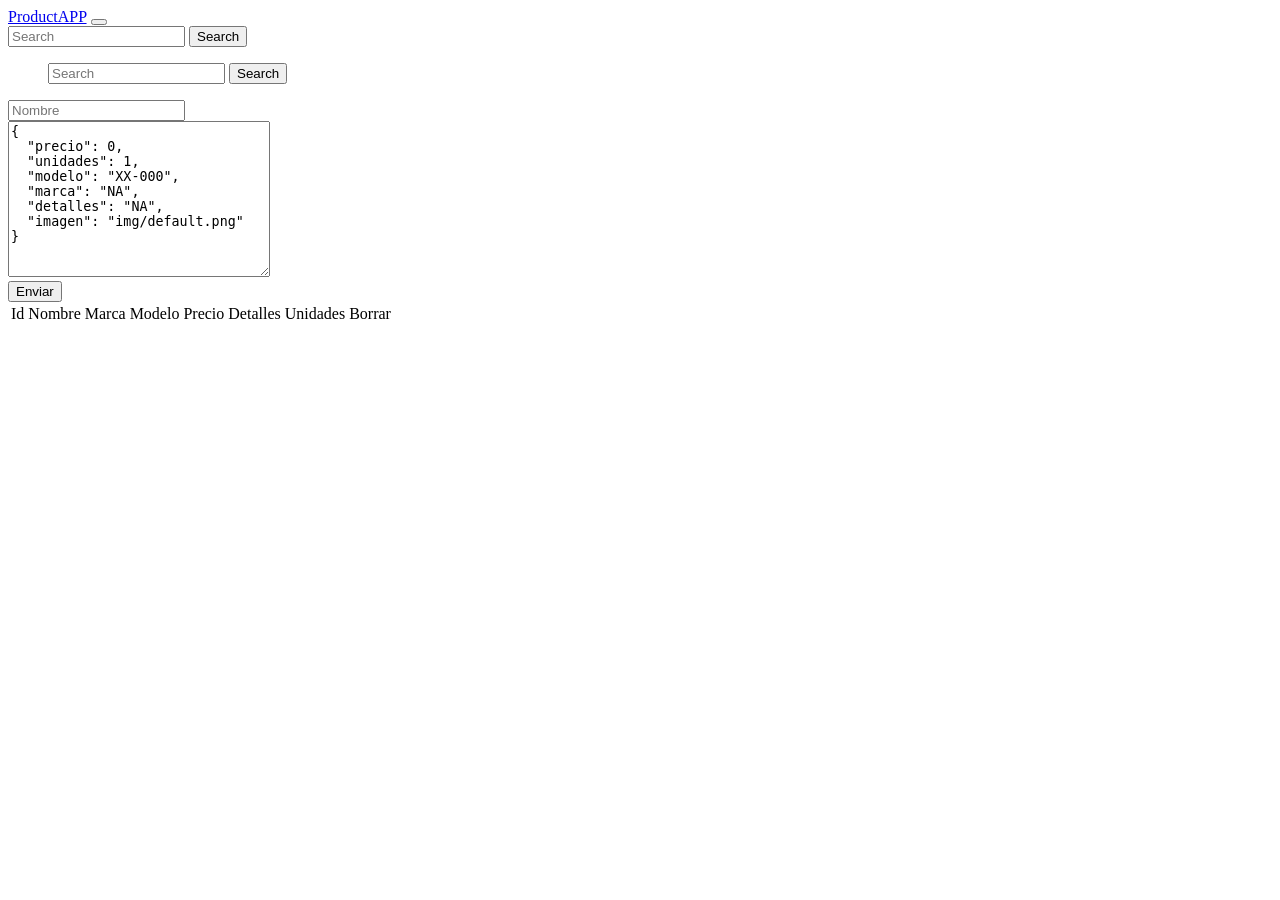
<file: actividades/A07/index.html>
<!DOCTYPE html>
<html lang="en">
  <head>
    <meta charset="UTF-8">
    <title>Product APP</title>
    <!-- BOOTSTRAP 4  -->
    <link rel="stylesheet" href="https://bootswatch.com/5/vapor/bootstrap.min.css">
  </head>
  <body onload="init()">

    <!-- NAVIGATION  -->
    <nav class="navbar navbar-expand-lg navbar-dark bg-dark ">
      <a class="navbar-brand" href="#">ProductAPP</a>
      <button class="navbar-toggler" type="button" data-toggle="collapse" data-target="#navbarSupportedContent" aria-controls="navbarSupportedContent" aria-expanded="false" aria-label="Toggle navigation">
        <span class="navbar-toggler-icon"></span>
      </button>
      <form class="form-inline my-2 my-lg-0">
        <input name="search" id="search" class="form-control mr-sm-2" type="search" placeholder="Search" aria-label="Search">
        <button class="btn btn-success my-2 my-sm-0" type="submit">Search</button>
      </form>
      <div class="collapse navbar-collapse" id="navbarSupportedContent">
        <ul class="navbar-nav ml-auto">
          <form class="form-inline my-2 my-lg-0">
            <input name="search" id="search" class="form-control mr-sm-2" type="search" placeholder="Search" aria-label="Search">
            <button class="btn btn-success my-2 my-sm-0" type="submit">Search</button>
          </form>
      </div>
    </nav>

    <div class="container">
      <div class="row p-4">
        <div class="col-md-5">
          <div class="card">
            <div class="card-body">
              <!-- FORM TO ADD TASKS -->
              <form id="task-form">
                <div class="form-group">
                  <input type="text" id="nombre" placeholder="Nombre" class="form-control">
                </div>
                <div class="form-group">
                  <textarea id="descripcion" cols="30" rows="10" class="form-control" ></textarea>
                </div>
                <input type="hidden" id="taskId">
                <button type="submit" class="btn btn-primary btn-block text-center">
                  Enviar
                </button>
              </form>
            </div>
          </div>
        </div>

        <!-- TABLE  -->
        <div class="col-md-7">
          <div class="card my-4" id="task-result">
            <div class="card-body">
              <!-- SEARCH -->
              <ul id="container"></ul>
            </div>
          </div>

          <table class="table table-bordered table-sm">
            <thead>
              <tr>
                <td>Id</td>
                <td>Nombre</td>
                <td>Marca</td>
                <td>Modelo</td>
                <td>Precio</td>
                <td>Detalles</td>
                <td>Unidades</td>
                <td>Borrar</td>
              </tr>
            </thead>
            <tbody id="tasks"></tbody>
          </table>
        </div>
      </div>
    </div>

    <!-- Frontend Logic -->
    <script src="https://code.jquery.com/jquery-3.3.1.min.js" integrity="sha256-FgpCb/KJQlLNfOu91ta32o/NMZxltwRo8QtmkMRdAu8=" crossorigin="anonymous"></script>
    <script src="app.js"></script>
  </body>

</html>
</file>
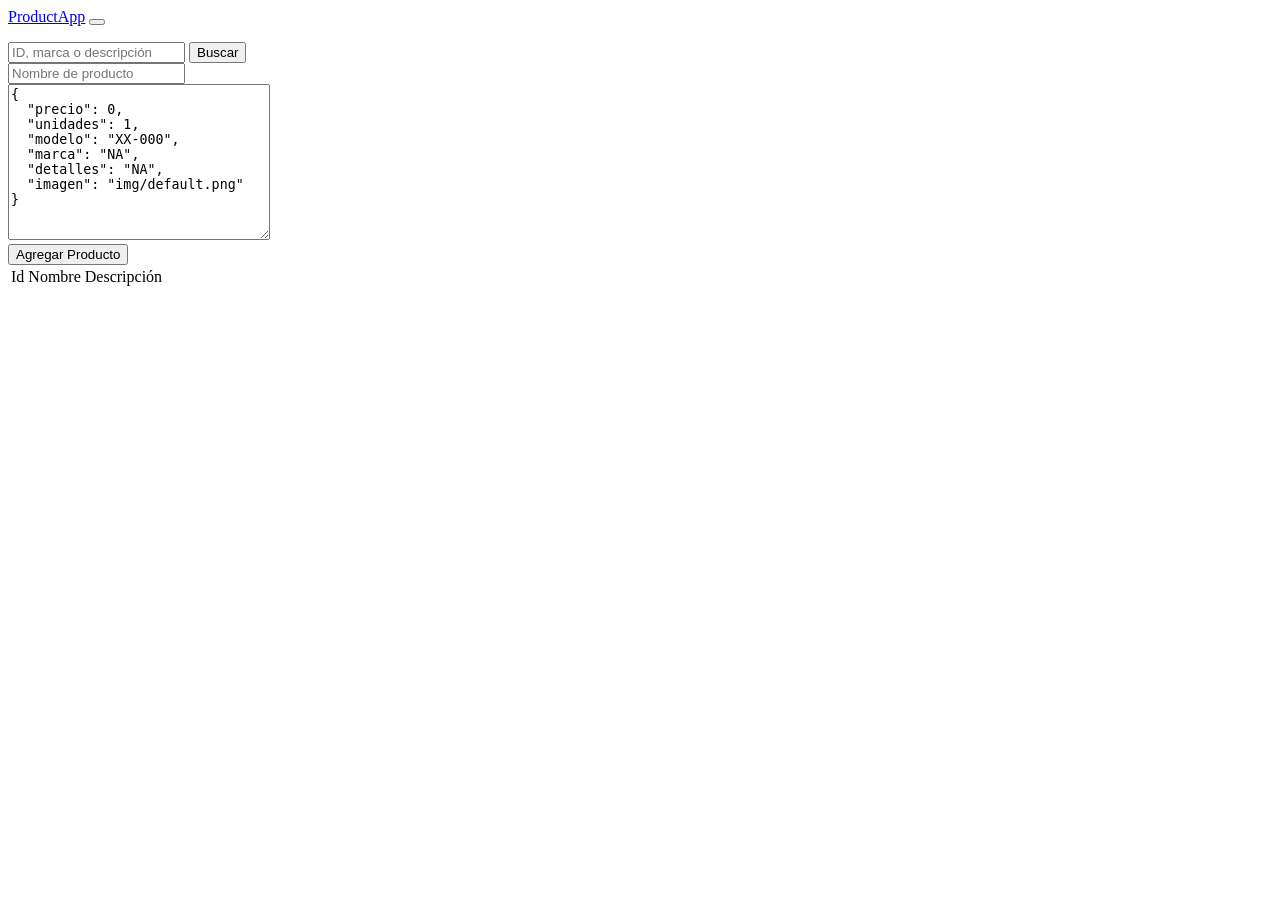
<file: practicas/p10/index.html>
<!DOCTYPE html>
<html lang="en">
  <head>
    <meta charset="UTF-8">
    <title>ProductApp</title>
    <!-- BOOTSTRAP 4  -->
    <link rel="stylesheet" href="https://bootswatch.com/4/superhero/bootstrap.min.css">
  </head>
  <body>

    <!-- BARRA DE NAVEGACIÓN  -->
    <nav class="navbar navbar-expand-lg navbar-dark bg-dark">
      <a class="navbar-brand" href=".">ProductApp</a>
      <button class="navbar-toggler" type="button" data-toggle="collapse" data-target="#navbarSupportedContent" aria-controls="navbarSupportedContent" aria-expanded="false" aria-label="Toggle navigation">
        <span class="navbar-toggler-icon"></span>
      </button>

      <div class="collapse navbar-collapse" id="navbarSupportedContent">
        <ul class="navbar-nav ml-auto"></ul>
          <form class="form-inline my-2 my-lg-0">
            <input class="form-control mr-sm-2" name="search" id="search" type="search" placeholder="ID, marca o descripción" aria-label="Search">
            <button class="btn btn-success my-2 my-sm-0" type="submit">Buscar</button>
          </form>
      </div>
    </nav>

    <div class="container">
      <div class="row p-4">
        <div class="col-md-5">
          <div class="card">
            <div class="card-body">
              <!-- FORMULARIO PARA AGREGAR PRODUCTO -->
              <form id="product-form">
                <div class="form-group">
                  <input class="form-control" type="text" id="name" placeholder="Nombre de producto">
                </div>
                <div class="form-group">
                  <textarea class="form-control" id="description" cols="30" rows="10" placeholder="JSON de producto"></textarea>
                </div>
                <input type="hidden" id="productId">
                <button class="btn btn-primary btn-block text-center" type="submit">
                  Agregar Producto
                </button>
              </form>
            </div>
          </div>
        </div>

        <!-- TABLA  -->
        <div class="col-md-7">
          <div class="card my-4" id="product-result">
            <div class="card-body">
              <!-- RESULTADO -->
              <ul id="container"></ul>
            </div>
          </div>

          <table class="table table-bordered table-sm">
            <thead>
              <tr>
                <td>Id</td>
                <td>Nombre</td>
                <td>Descripción</td>
              </tr>
            </thead>
            <tbody id="products"></tbody>
          </table>
        </div>
      </div>
    </div>

    <script src="https://code.jquery.com/jquery-3.3.1.min.js"
      integrity="sha256-FgpCb/KJQlLNfOu91ta32o/NMZxltwRo8QtmkMRdAu8="
      crossorigin="anonymous"></script>
    <!-- Lógica del Frontend -->
    <script src="app.js"></script>
  </body>

</html>
</file>
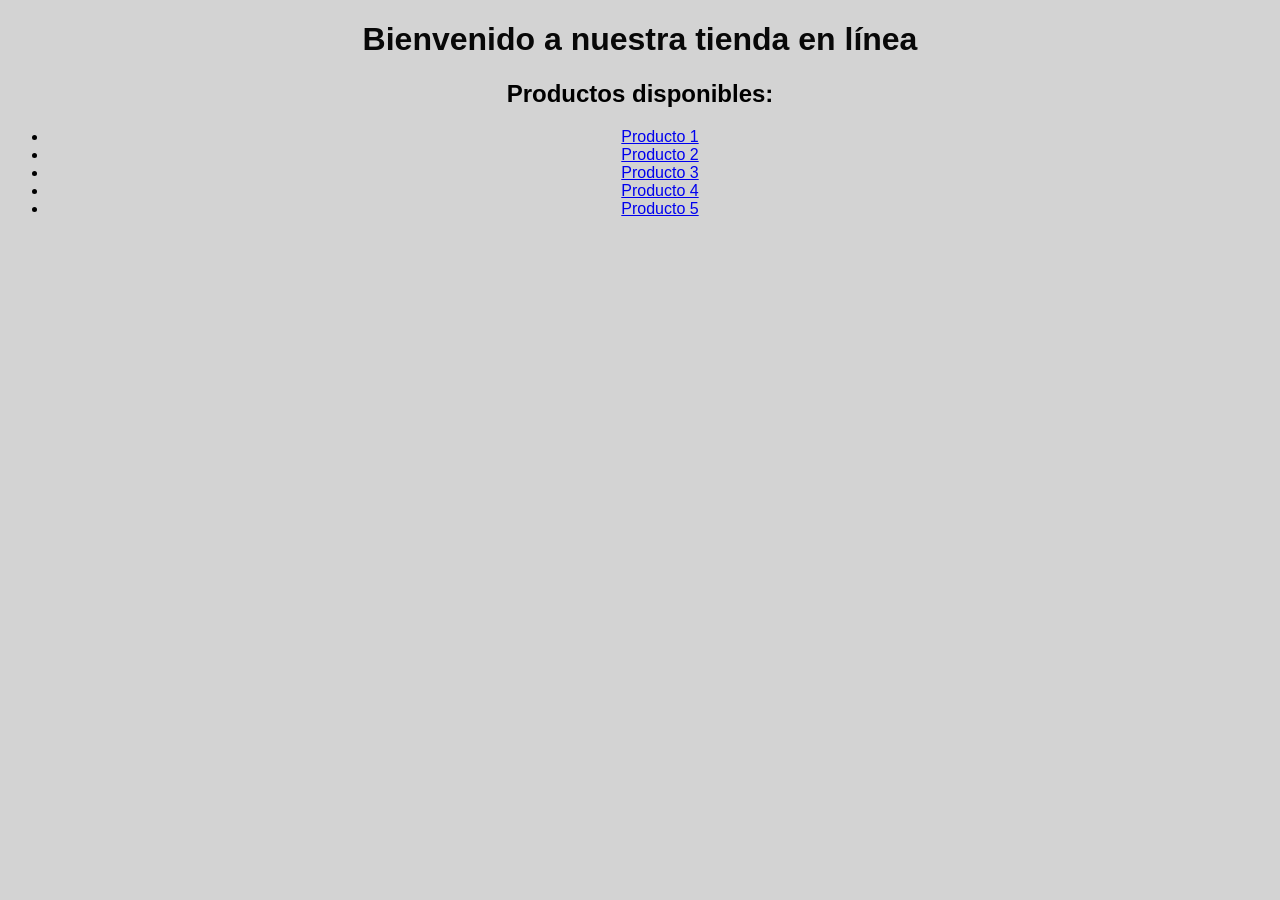
<file: tareas/t03/index.html>
<!DOCTYPE html>
<html>
  <head>
    <link rel="stylesheet" type="text/css" href="styles.css">
    <title>Inicio</title>
  </head>
  <body>
    <h1>Bienvenido a nuestra tienda en línea</h1>
    <h2>Productos disponibles:</h2>
    <ul>
      <li><a href="producto1.html">Producto 1</a></li>
      <li><a href="producto2.html">Producto 2</a></li>
      <li><a href="producto3.html">Producto 3</a></li>
      <li><a href="producto4.html">Producto 4</a></li>
      <li><a href="producto5.html">Producto 5</a></li>
    </ul>
  </body>
</html>
</file>
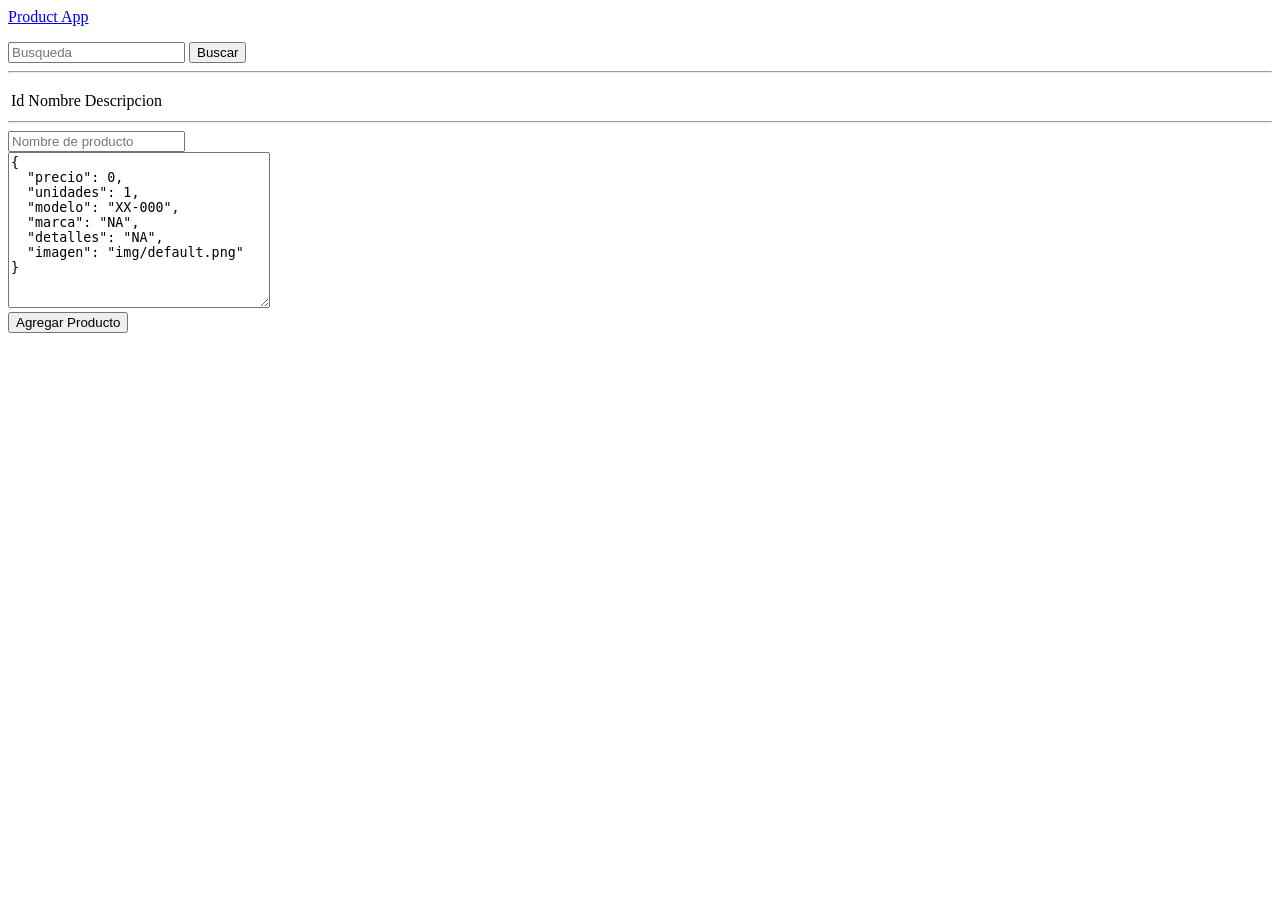
<file: practicas/p08/product_app/index.html>
<!DOCTYPE html>
<html lang="en">
  <head>
    <meta charset="UTF-8">
    <title>Product App</title>
  </head>
  <body onload="init()">

    <!-- BARRA DE NAVEGACIÓN  -->
    <nav>
      <a href="#">Product App</a>
      
        <ul></ul>
        <form>
          <input name="search" id="search" type="search" placeholder="Busqueda">
          <button type="submit" onclick="buscarID(event)">Buscar</button>
        </form>
    </nav>
    <hr>
<!-- TABLA  -->
<div>
  <ul></ul>

  <table>
    <thead>
      <tr>
        <td>Id</td>
        <td>Nombre</td>
        <td>Descripcion</td>
      </tr>
    </thead>
    <tbody id="productos"></tbody>
  </table>
</div>
</div>
<hr>
    <div>
      <div>
        <!-- FORMULARIO PARA AGREGAR PRODUCTO -->
        <form id="task-form">
          <div>
            <input type="text" id="name" placeholder="Nombre de producto">
          </div>
          <div>
            <textarea id="description" cols="30" rows="10" placeholder="JSON de producto"></textarea>
          </div>
          <input type="hidden" id="taskId">
          <button type="submit" onclick="agregarProducto(event)" >
            Agregar Producto
          </button>
        </form>
      </div>

    <!-- Lógica del Frontend -->
    <script src="./app.js"></script>
  </body>
</html>
</file>
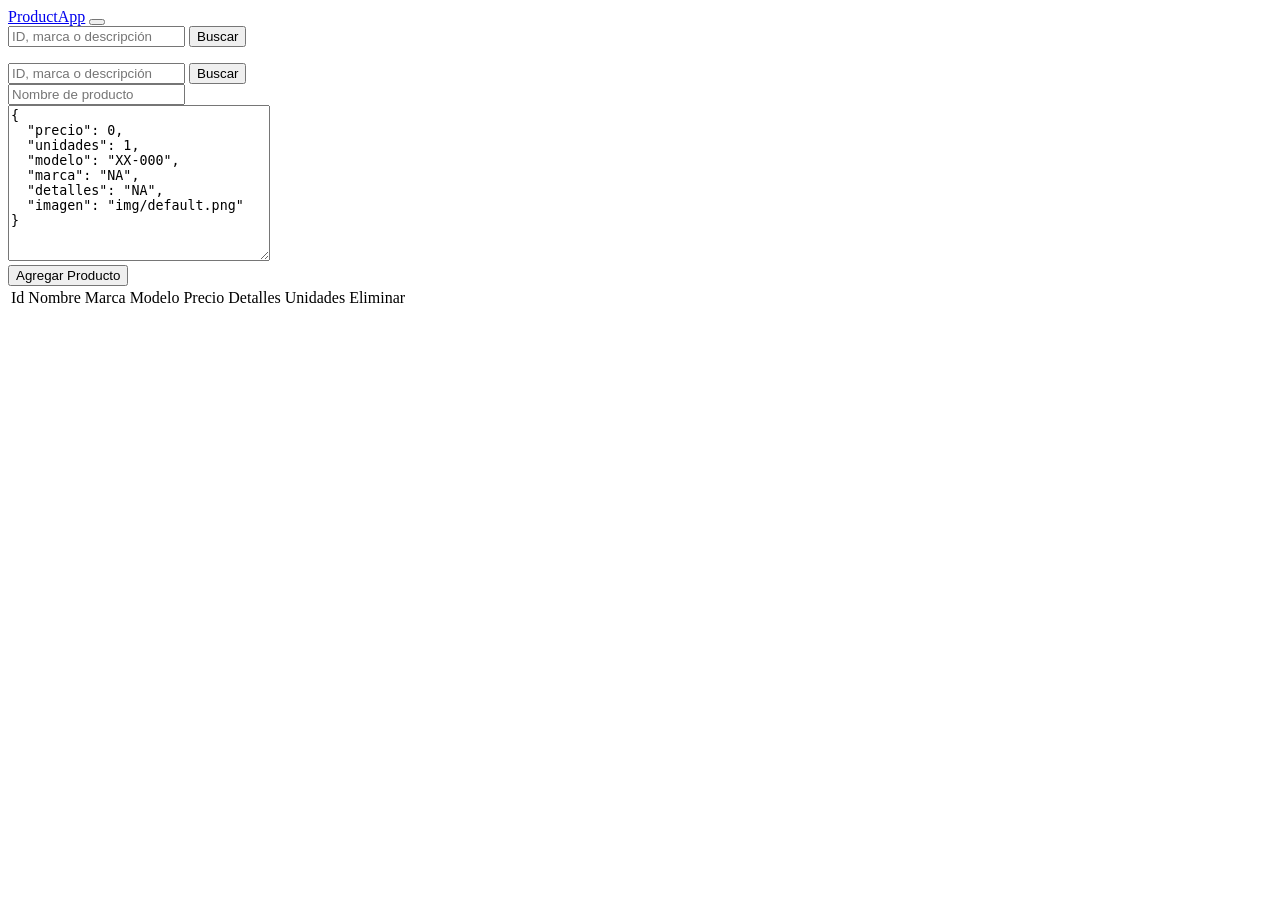
<file: practicas/p09_con_jquery/product_app/index.html>
<!DOCTYPE html>
<html lang="es">
  <head>
    <meta charset="UTF-8">
    <title>ProductApp</title>
    <!-- BOOTSTRAP 4  -->
    <link rel="stylesheet" href="https://bootswatch.com/4/superhero/bootstrap.min.css">
  </head>
  <body onload="init()">

    <!-- BARRA DE NAVEGACIÓN  -->
    <nav class="navbar navbar-expand-lg navbar-dark bg-dark">
      <a class="navbar-brand" href=".">ProductApp</a>
      <button class="navbar-toggler" type="button" data-toggle="collapse" data-target="#navbarSupportedContent" aria-controls="navbarSupportedContent" aria-expanded="false" aria-label="Toggle navigation">
        
      </button>
      <form class="form-inline my-2 my-lg-0">
        <input class="form-control mr-sm-2" name="search" id="search" type="search" placeholder="ID, marca o descripción" aria-label="Search">
        <button class="btn btn-success my-2 my-sm-0" type="submit">Buscar</button>
      </form>
      <div class="collapse navbar-collapse" id="navbarSupportedContent">
        <ul class="navbar-nav ml-auto"></ul>
          <form class="form-inline my-2 my-lg-0">
            <input class="form-control mr-sm-2" name="search" id="search" type="search" placeholder="ID, marca o descripción" aria-label="Search">
            <button class="btn btn-success my-2 my-sm-0" type="submit">Buscar</button>
          </form>
      </div>
    </nav>
    
    <div class="container">
      <div class="row p-4">
        <div class="col-md-5">
          <div class="card">
            <div class="card-body">
              <!-- FORMULARIO PARA AGREGAR PRODUCTO -->
              <form id="product-form">
                <div class="form-group">
                  <input class="form-control" type="text" id="name" placeholder="Nombre de producto">
                </div>
                <div class="form-group">
                  <textarea class="form-control" id="description" cols="30" rows="10" placeholder="JSON de producto"></textarea>
                </div>
                <input type="hidden" id="product_Id">
                <button class="btn btn-primary btn-block text-center" type="submit">
                  Agregar Producto
                </button>
              </form>
            </div>
           </div>
        </div>

        <!-- TABLA  -->
        <div class="col-md-7">
          <div class="card my-4 d-none" id="product-result">
            <div class="card-body">
              <!-- RESULTADO -->
              <ul id="container"></ul>
            </div>
          </div>

          <table class="table table-bordered table-sm">
            <thead>
              <tr>
                <td>Id</td>
                <td>Nombre</td>
                <td>Marca</td>
                <td>Modelo</td>
                <td>Precio</td>
                <td>Detalles</td>
                <td>Unidades</td>
                <td>Eliminar</td>
              </tr>
            </thead>
            <tbody id="products"></tbody>
          </table>
        </div>
      </div>
    </div>

    <script src="https://code.jquery.com/jquery-3.3.1.min.js"
      integrity="sha256-FgpCb/KJQlLNfOu91ta32o/NMZxltwRo8QtmkMRdAu8="
      crossorigin="anonymous"></script>
    <!-- Lógica del Frontend -->
    <script src="app.js"></script>
  </body>

</html>
</file>
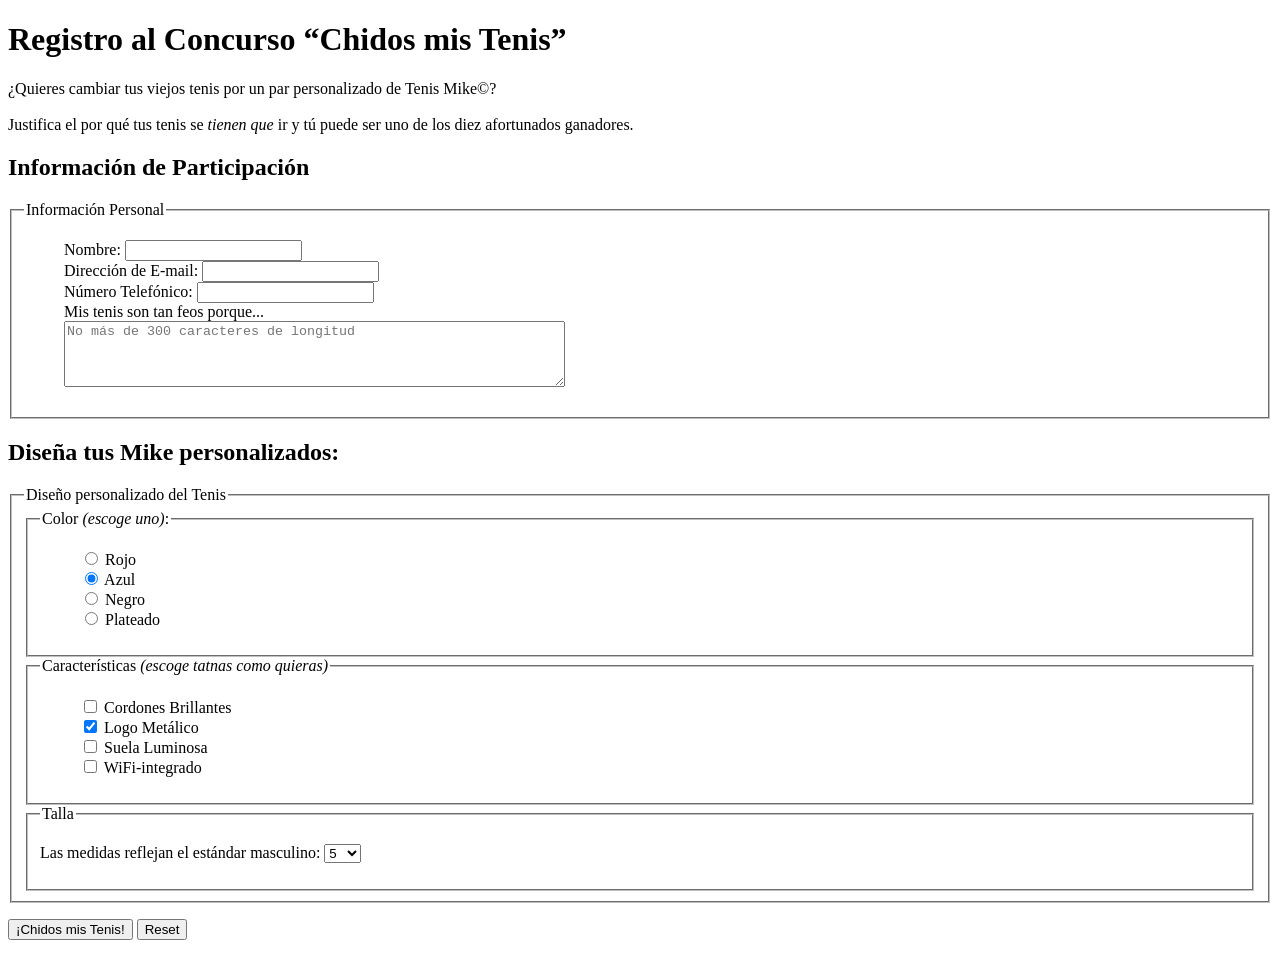
<file: practicas/p06/formulario_concurso.html>
<!DOCTYPE html >
<html>

  <head>
    <meta charset="utf-8" >
    <title>Registro al Concurso</title>
    <style type="text/css">
      ol, ul { 
      list-style-type: none;
      }
    </style>
  </head>

  <body>
    <h1>Registro al Concurso &ldquo;Chidos mis Tenis&rdquo;</h1>

    <p>¿Quieres cambiar tus viejos tenis por un par personalizado de Tenis Mike&#169;?<br><br>Justifica el por qué tus tenis se <em>tienen que</em> ir y tú puede ser uno de los diez afortunados ganadores.</p>

    <form id="formularioTenis" action="http://localhost/tecweb/practicas/p06/concurso.php" method="post">

    <h2>Información de Participación</h2>

      <fieldset>
        <legend>Información Personal</legend>

        <ul>
          <li><label for="form-name">Nombre:</label> <input type="text" name="name" id="form-name"></li>
          <li><label for="form-email">Dirección de E-mail:</label> <input type="email" name="email" id="form-email"></li>
          <li><label for="form-tel">Número Telefónico:</label> <input type="tel" name="phone" id="form-tel"></li>
          <li><label for="form-story">Mis tenis son tan feos porque...</label><br><textarea name="story" rows="4" cols="60" id="form-story" placeholder="No más de 300 caracteres de longitud"></textarea></li>
        </ul>
      </fieldset>

      <h2>Diseña tus Mike personalizados:</h2>

      <fieldset>
        <legend>Diseño personalizado del Tenis</legend>

        <fieldset>
          <legend>Color <em>(escoge uno)</em>:</legend>
          <ul>
            <li><label><input type="radio" name="color" value="red"> Rojo</label></li>
            <li><input type="radio" name="color" value="blue" checked=""> Azul</li>
            <li><input type="radio" name="color" value="black"> Negro</li>
            <li><input type="radio" name="color" value="silver"> Plateado</li>
            </ul>
        </fieldset>

        <fieldset>
          <legend>Características <em>(escoge tatnas como quieras)</em></legend>
          <ul>
            <li><input type="checkbox" name="features[]" value="laces"> Cordones Brillantes</li>
            <li><input type="checkbox" name="features[]" value="logo" checked> Logo Metálico</li>
            <li><input type="checkbox" name="features[]" value="heels"> Suela Luminosa</li>
            <li><input type="checkbox" name="features[]" value="mp3"> WiFi-integrado</li>
          </ul>
        </fieldset>

        <fieldset>
          <legend>Talla</legend>
          <p>Las medidas reflejan el estándar masculino: 
            <select name="size" size="1">
              <option>5</option>
              <option>6</option>
              <option>7</option>
              <option>8</option>
              <option>9</option>
              <option>10</option>
              <option>11</option>
              <option>12</option>
              <option>13</option>
            </select>
          </p>
        </fieldset>

      </fieldset>

      <p>
        <input type="submit" value="¡Chidos mis Tenis!">
        <input type="reset">
      </p>

    </form>
  </body>
</html>
</file>
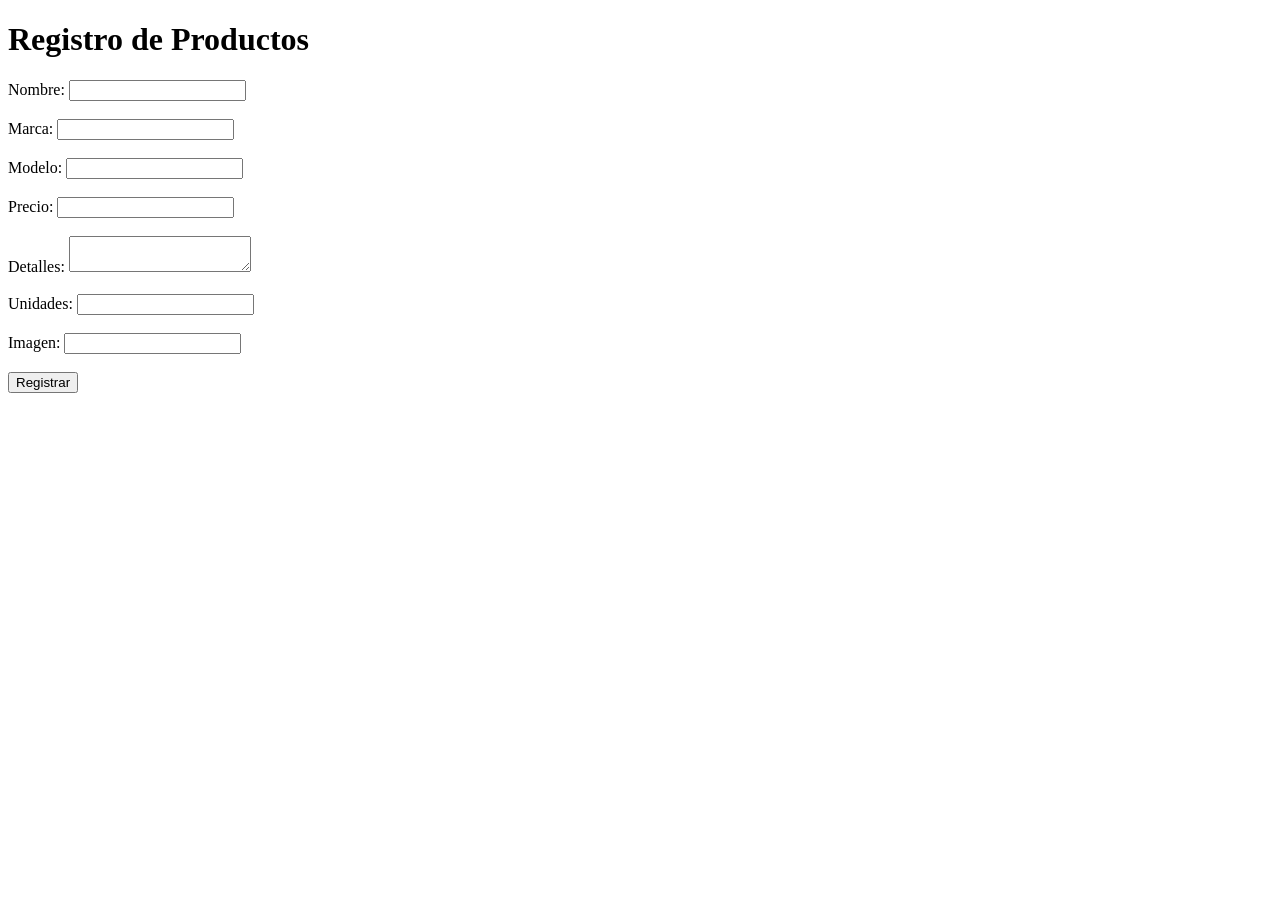
<file: practicas/p06/formulario_productos.html>
<!DOCTYPE html>
<html>
<head>
	<title>Formulario de Registro de Productos</title>
	<meta charset="UTF-8">
</head>
<body>
	<h1>Registro de Productos</h1>
	<form action="set_producto_v2.php" method="POST" onsubmit="return validarFormulario()">
		<label for="nombre">Nombre:</label>
		<input type="text" id="nombre" name="nombre"><br><br>
		
		<label for="marca">Marca:</label>
		<input type="text" id="marca" name="marca"><br><br>
		
		<label for="modelo">Modelo:</label>
		<input type="modelo" id="modelo" name="modelo"><br><br>
		
		<label for="precio">Precio:</label>
		<input type="number" id="precio" name="precio"><br><br>

        <label for="detalles">Detalles:</label>
		<textarea id="detalles" name="detalles"></textarea><br><br>

        <label for="unidades">Unidades:</label>
		<input type="number" id="unidades" name="unidades"><br><br>

        <label for="imagen">Imagen:</label>
		<input type="text" id="imagen" name="imagen"><br><br>
		
		<input type="submit" value="Registrar">
	</form>

	<script>
		function validarFormulario() {
			var nombre = document.getElementById("nombre").value;
			var marca = document.getElementById("marca").value;
			var modelo = document.getElementById("modelo").value;
			var precio = document.getElementById("precio").value;
            var detalles = document.getElementById("detalles").value;
            var unidades = document.getElementById("unidades").value;
            var imagen = document.getElementById("imagen").value;
			var errores = "";

			if (nombre == "") {
				errores += "- El nombre no puede estar vacío.\n";
			}

			if (marca == "") {
				errores += "- La descripción no puede estar vacía.\n";
			}

			if (modelo == "") {
				errores += "- El modelo no puede estar vacío.\n";
			}
            if (precio == "") {
				errores += "- El precio no puede estar vacío.\n";
			} else if (isNaN(precio)) {
				errores += "- El precio debe ser un número.\n";
			}
            if (detalles == "") {
				errores += "- Los detalles no pueden estar vacíos.\n";
			} 
            if (unidades == "") {
				errores += "- Las unidades no puede estar vacias.\n";
			} else if (isNaN(unidades)) {
				errores += "- Las unidades deben ser un número.\n";
			}
            if (imagen == "") {
				errores += "- Faltan imagenes.\n";
			} 
			if (errores != "") {
				alert("Por favor corrija los siguientes errores:\n" + errores);
				return false;
			}

			return true;
		}
	</script>
</body>
</html>
</file>
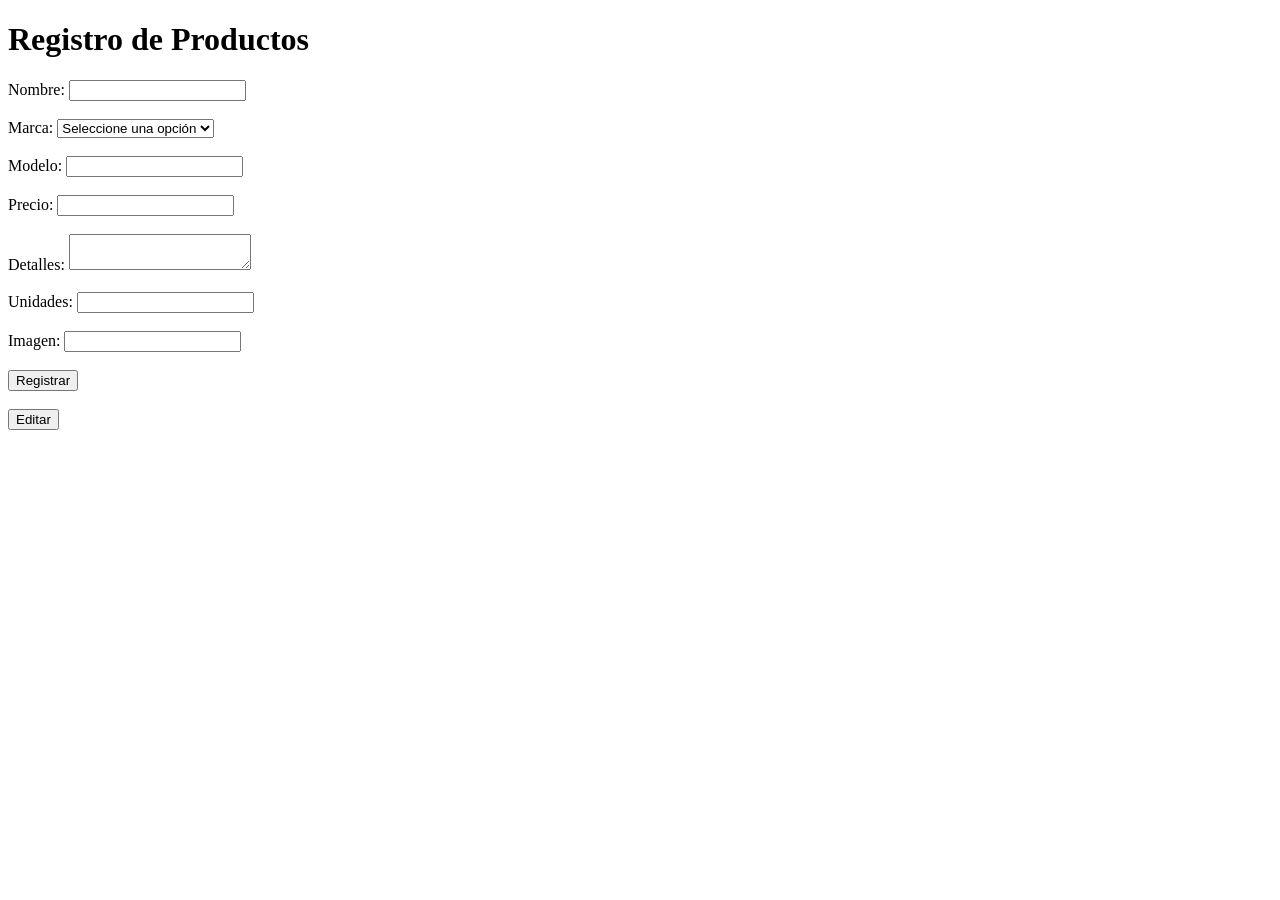
<file: practicas/p07/formulario_productos_v2,1.html>
<!DOCTYPE html>
<html>
<head>
	<title>Formulario de Registro de Productos</title>
	<meta charset="UTF-8">
</head>
<body>
	<h1>Registro de Productos</h1>
	<form action="set_producto_v2.php" method="POST" onsubmit="return validarFormulario()">
		<label for="nombre">Nombre:</label>
		<input type="text" id="nombre" name="nombre"><br><br>
		
		<label for="marca">Marca:</label>
<select type="text" id="marca" name="marca" required>
	<option value="">Seleccione una opción</option>
	<option value="Trucker Hat Men">Trucker Hat Men</option>
	<option value="Prans">Prans</option>
</select><br><br>
		
		<label for="modelo">Modelo:</label>
		<input type="modelo" id="modelo" name="modelo"><br><br>
		
		<label for="precio">Precio:</label>
		<input type="number" id="precio" name="precio"><br><br>

        <label for="detalles">Detalles:</label>
		<textarea id="detalles" name="detalles"></textarea><br><br>

        <label for="unidades">Unidades:</label>
		<input type="number" id="unidades" name="unidades"><br><br>

        <label for="imagen">Imagen:</label>
		<input type="text" id="imagen" name="imagen"><br><br>
		
		<input type="submit" value="Registrar">
	</form>
  <br>
  <a href="http://localhost/tecweb/practicas/xd/get_productos_vigentes_v2.php?tope=20"><input type="button" value="Editar"></a>


	<script>
		function validarFormulario() {
  var nombre = document.getElementById("nombre").value;
  var marca = document.getElementById("marca").value;
  var modelo = document.getElementById("modelo").value;
  var precio = document.getElementById("precio").value;
  var detalles = document.getElementById("detalles").value;
  var unidades = document.getElementById("unidades").value;
  var imagen = document.getElementById("imagen");
  var errores = "";

  if (nombre == "") {
    errores += "- El nombre no puede estar vacío.\n";
  } else if (nombre.length > 100) {
    errores += "- El nombre no puede tener más de 100 caracteres.\n";
  }

  if (marca == "") {
    errores += "- La marca debe seleccionarse de la lista.\n";
  }

  if (modelo == "") {
    errores += "- El modelo no puede estar vacío.\n";
  } else if (!/^[a-zA-Z0-9 ]*$/.test(modelo)) {
    errores += "- El modelo debe ser alfanumérico.\n";
  } else if (modelo.length > 25) {
    errores += "- El modelo no puede tener más de 25 caracteres.\n";
  }

  if (precio == "") {
    errores += "- El precio no puede estar vacío.\n";
  } else if (isNaN(precio)) {
    errores += "- El precio debe ser un número.\n";
  } else if (precio <= 99.99) {
    errores += "- El precio debe ser mayor a 99.99.\n";
  }

  if (detalles.length > 250) {
    errores += "- Los detalles no pueden tener más de 250 caracteres.\n";
  }

  if (unidades == "") {
    errores += "- Las unidades no pueden estar vacías.\n";
  } else if (isNaN(unidades)) {
    errores += "- Las unidades deben ser un número.\n";
  } else if (unidades < 0) {
    errores += "- Las unidades deben ser mayor o igual a 0.\n";
  }

  if (errores != "") {
    alert("Por favor corrija los siguientes errores:\n" + errores);
    return false;
  }

  imagen.defaultValue = "img/pred.png";

  return true;
}

		</script>
</body>
</html>
</file>
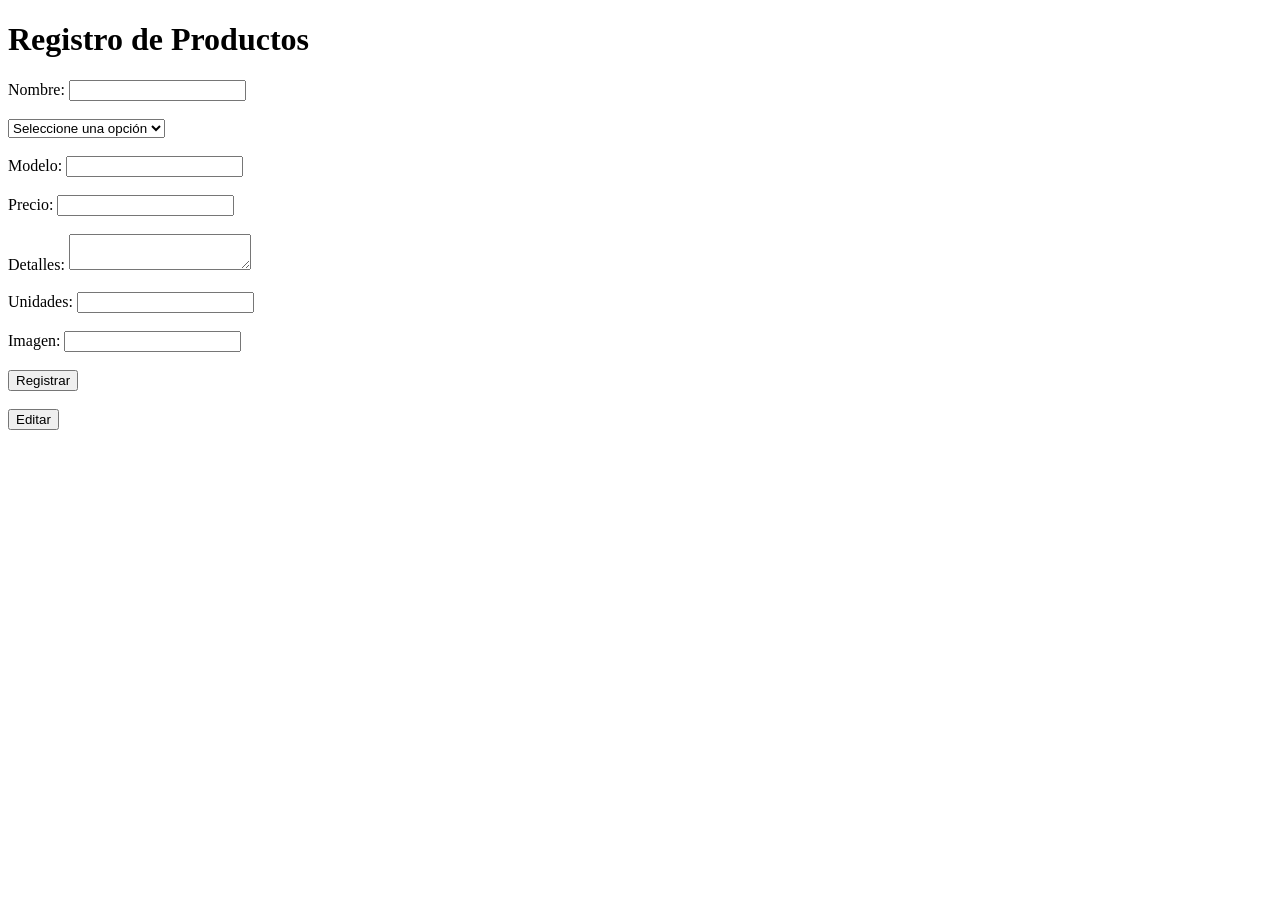
<file: practicas/p07/formulario_productos_v2.html>
<!DOCTYPE html>
<html>
<head>
	<title>Formulario de Registro de Productos</title>
	<meta charset="UTF-8">
</head>
<body>
	<h1>Registro de Productos</h1>
	<form action="set_producto_v2.php" method="POST" onsubmit="return validarFormulario()">
		<label for="nombre">Nombre:</label>
		<input type="text" id="nombre" name="nombre"><br><br>
		
		<select type="text" id="marca" name="marca" required>
      <option value="">Seleccione una opción</option>
      <option value="Trucker Hat Men">Trucker Hat Men</option>
      <option value="Prans">Prans</option>
    </select><br><br>
		
		<label for="modelo">Modelo:</label>
		<input type="modelo" id="modelo" name="modelo"><br><br>
		
		<label for="precio">Precio:</label>
		<input type="number" id="precio" name="precio"><br><br>

        <label for="detalles">Detalles:</label>
		<textarea id="detalles" name="detalles"></textarea><br><br>

        <label for="unidades">Unidades:</label>
		<input type="number" id="unidades" name="unidades"><br><br>

        <label for="imagen">Imagen:</label>
		<input type="text" id="imagen" name="imagen"><br><br>
		
		<input type="submit" value="Registrar">
	</form>
  <br>
  <a href="http://localhost/tecweb/practicas/xd/get_productos_xhtml_v2.php?tope=20"><input type="button" value="Editar"></a>


	<script>
		function validarFormulario() {
  var nombre = document.getElementById("nombre").value;
  var marca = document.getElementById("marca").value;
  var modelo = document.getElementById("modelo").value;
  var precio = document.getElementById("precio").value;
  var detalles = document.getElementById("detalles").value;
  var unidades = document.getElementById("unidades").value;
  var imagen = document.getElementById("imagen");
  var errores = "";

  if (nombre == "") {
    errores += "- El nombre no puede estar vacío.\n";
  } else if (nombre.length > 100) {
    errores += "- El nombre no puede tener más de 100 caracteres.\n";
  }

  if (marca == "") {
    errores += "- La marca debe seleccionarse de la lista.\n";
  }

  if (modelo == "") {
    errores += "- El modelo no puede estar vacío.\n";
  } else if (!/^[a-zA-Z0-9 ]*$/.test(modelo)) {
    errores += "- El modelo debe ser alfanumérico.\n";
  } else if (modelo.length > 25) {
    errores += "- El modelo no puede tener más de 25 caracteres.\n";
  }

  if (precio == "") {
    errores += "- El precio no puede estar vacío.\n";
  } else if (isNaN(precio)) {
    errores += "- El precio debe ser un número.\n";
  } else if (precio <= 99.99) {
    errores += "- El precio debe ser mayor a 99.99.\n";
  }

  if (detalles.length > 250) {
    errores += "- Los detalles no pueden tener más de 250 caracteres.\n";
  }

  if (unidades == "") {
    errores += "- Las unidades no pueden estar vacías.\n";
  } else if (isNaN(unidades)) {
    errores += "- Las unidades deben ser un número.\n";
  } else if (unidades < 0) {
    errores += "- Las unidades deben ser mayor o igual a 0.\n";
  }

  if (errores != "") {
    alert("Por favor corrija los siguientes errores:\n" + errores);
    return false;
  }

  imagen.defaultValue = "img/pred.png";

  return true;
}

		</script>
</body>
</html>
</file>
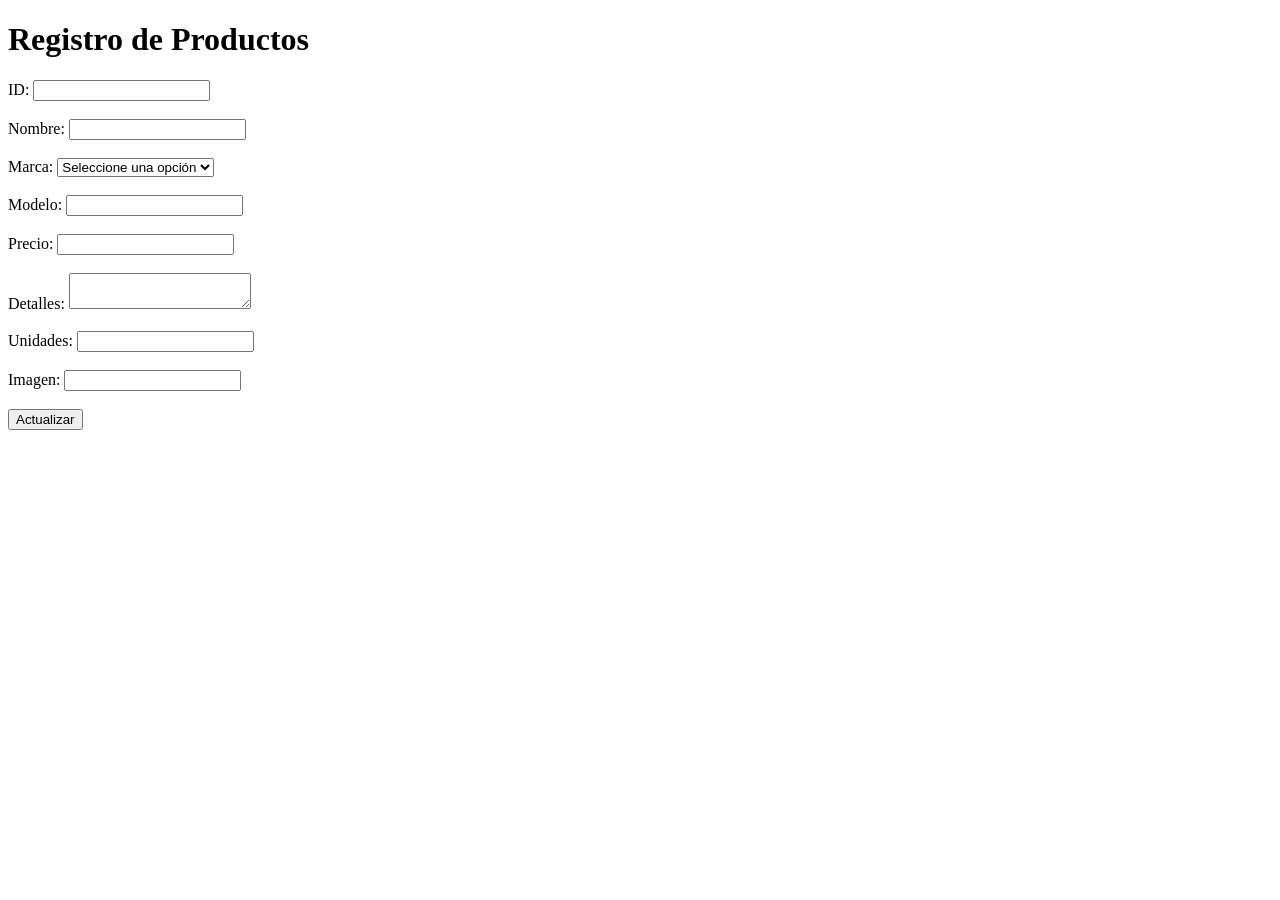
<file: practicas/p07/formulario_productos_v3.html>
<!DOCTYPE html>
<html>
<head>
	<title>Formulario de Registro de Productos</title>
	<meta charset="UTF-8">
</head>
<body>
	<h1>Registro de Productos</h1>
	<form action="update_producto.php" method="POST" onsubmit="return validarFormulario()">
		<label for="id">ID:</label>
		<input type="text" id="id" name="id" required><br><br>

		<label for="nombre">Nombre:</label>
		<input type="text" id="nombre" name="nombre" required><br><br>
		
		<label for="marca">Marca:</label>
		<select type="text" id="marca" name="marca" required>
			<option value="">Seleccione una opción</option>
			<option value="Trucker Hat Men">Trucker Hat Men</option>
			<option value="Prans">Prans</option>
		</select><br><br>
		
		<label for="modelo">Modelo:</label>
		<input type="modelo" id="modelo" name="modelo" required><br><br>
		
		<label for="precio">Precio:</label>
		<input type="number" id="precio" name="precio" required><br><br>

		<label for="detalles">Detalles:</label>
		<textarea id="detalles" name="detalles"></textarea><br><br>

		<label for="unidades">Unidades:</label>
		<input type="number" id="unidades" name="unidades" required><br><br>

		<label for="imagen">Imagen:</label>
		<input type="text" id="imagen" name="imagen"><br><br>
		
		<input type="submit" value="Actualizar">
</body>
</html>
</file>
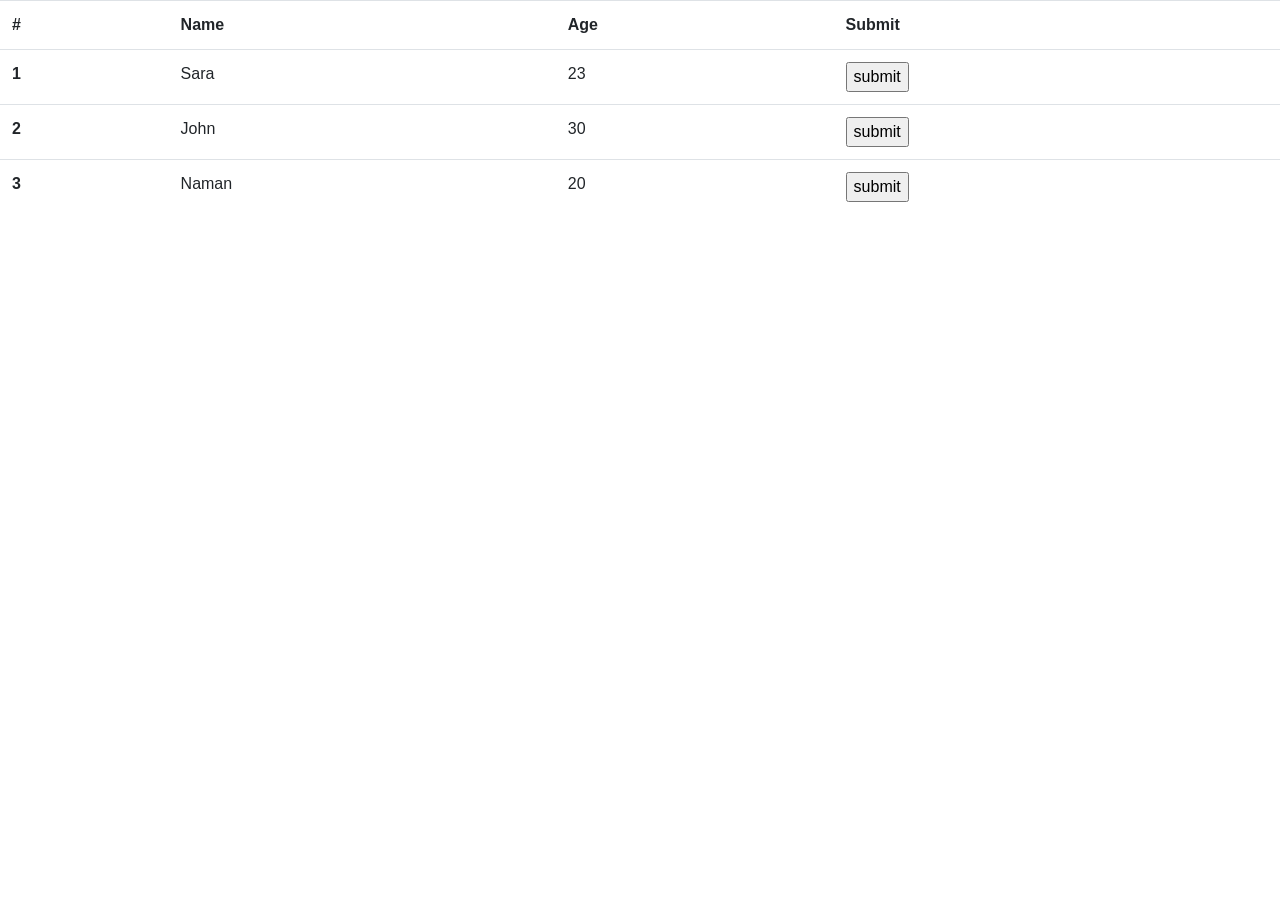
<file: practicas/p07/get_row_action.html>
<!DOCTYPE html>
<html>
    <head>
        <meta charset="UTF-8">
        <link rel="stylesheet"
              href= "https://stackpath.bootstrapcdn.com/bootstrap/4.5.2/css/bootstrap.min.css" 
              integrity= "sha384-JcKb8q3iqJ61gNV9KGb8thSsNjpSL0n8PARn9HuZOnIxN0hoP+VmmDGMN5t9UJ0Z"
              crossorigin="anonymous" />
        <script>
            function show() {
                // se obtiene el id de la fila donde está el botón presinado
                var rowId = event.target.parentNode.parentNode.id;

                // se obtienen los datos de la fila en forma de arreglo
                var data = document.getElementById(rowId).querySelectorAll(".row-data");
                /**
                querySelectorAll() devuelve una lista de elementos (NodeList) que 
                coinciden con el grupo de selectores CSS indicados.
                (ver: https://developer.mozilla.org/en-US/docs/Web/CSS/CSS_Selectors)

                En este caso se obtienen todos los datos de la fila con el id encontrado
                y que pertenecen a la clase "row-data".
                */

                var name = data[0].innerHTML;
                var age = data[1].innerHTML;

                alert("Name: " + name + "\nAge: " + age);

                send2form(name, age);
            }
        </script>
    </head>
    <body>
        
        <table class="table">
            <tbody>
                <tr>
                    <th scope="col">#</th>
                    <th scope="col">Name</th>
                    <th scope="col">Age</th>
                    <th scope="col">Submit</th>
                </tr>

                <tr id="1">
                    <th scope="row">1</th>
                    <td class="row-data">Sara</td>
                    <td class="row-data">23</td>
                    <td><input type="button" 
                               value="submit" 
                               onclick="show()" /></td>
                </tr>

                <tr id="2">
                    <th scope="row">2</th>
                    <td class="row-data">John</td>
                    <td class="row-data">30</td>
                    <td><input type="button" 
                               value="submit" 
                               onclick="show()" /></td>
                </tr>

                <tr id="3">
                    <th scope="row">3</th>
                    <td class="row-data">Naman</td>
                    <td class="row-data">20</td>
                    <td><input type="button" 
                               value="submit" 
                               onclick="show()" /></td>
                </tr>
            </tbody>
        </table>
        <script>
            function send2form(name, age) {     //form) { 
                var urlForm = "http://localhost/tecweb/practicas/p07/formulario.php";
                var propName = "nombre="+name;
                var propAge = "edad="+age;
                window.open(urlForm+"?"+propName+"&"+propAge);
            }
        </script>
    </body>
</html>
</file>
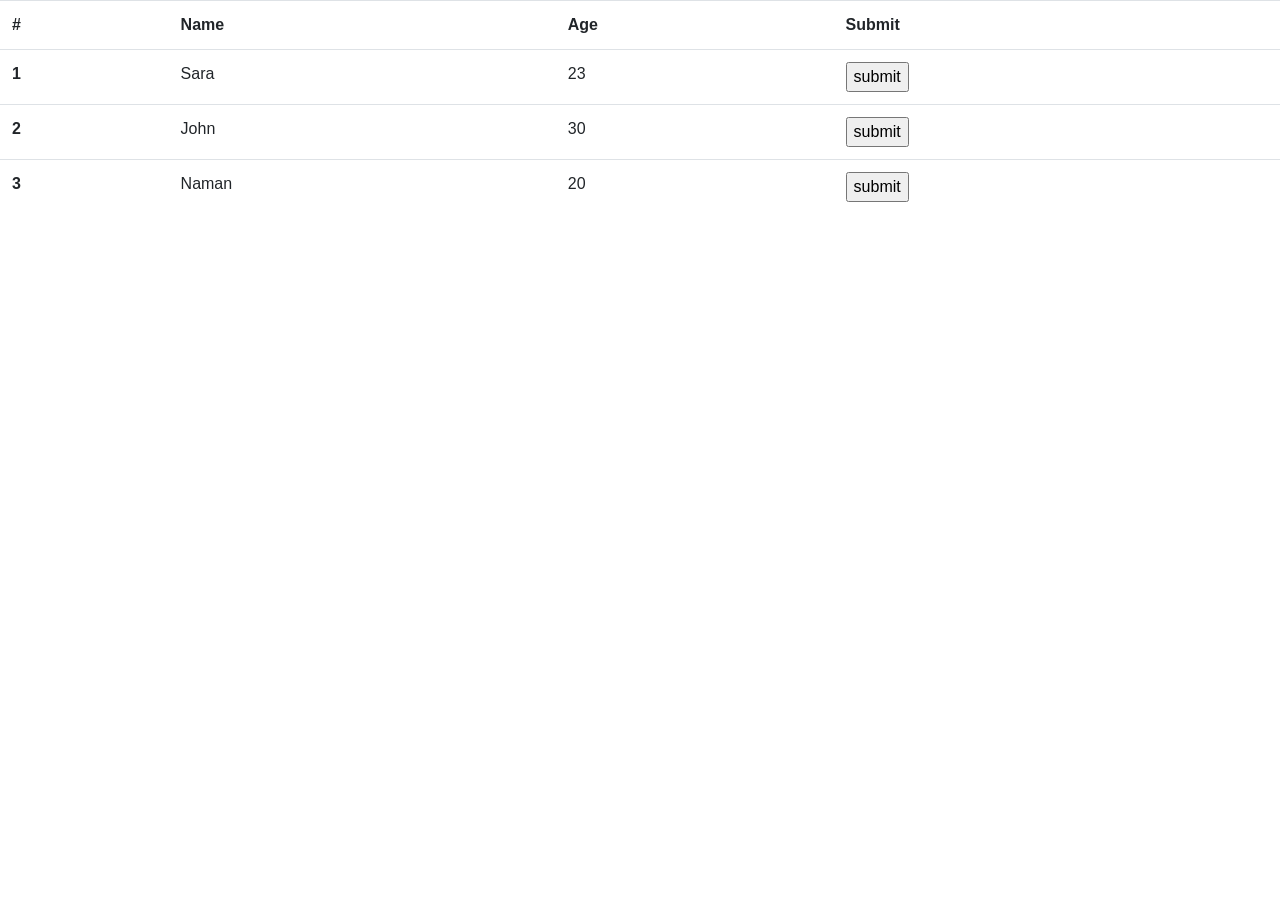
<file: practicas/p07/post_row_action.html>
<!DOCTYPE html>
<html>
    <head>
        <meta charset="UTF-8">
        <link rel="stylesheet"
              href= "https://stackpath.bootstrapcdn.com/bootstrap/4.5.2/css/bootstrap.min.css" 
              integrity= "sha384-JcKb8q3iqJ61gNV9KGb8thSsNjpSL0n8PARn9HuZOnIxN0hoP+VmmDGMN5t9UJ0Z"
              crossorigin="anonymous" />
        <script>
            function show() {
                // se obtiene el id de la fila donde está el botón presinado
                var rowId = event.target.parentNode.parentNode.id;

                // se obtienen los datos de la fila en forma de arreglo
                var data = document.getElementById(rowId).querySelectorAll(".row-data");
                

                var name = data[0].innerHTML;
                var age = data[1].innerHTML;

                alert("Name: " + name + "\nAge: " + age);

                send2form(name, age);
            }
        </script>
    </head>
    <body>
        
        <table class="table">
            <tbody>
                <tr>
                    <th scope="col">#</th>
                    <th scope="col">Name</th>
                    <th scope="col">Age</th>
                    <th scope="col">Submit</th>
                </tr>

                <tr id="1">
                    <th scope="row">1</th>
                    <td class="row-data">Sara</td>
                    <td class="row-data">23</td>
                    <td><input type="button" 
                               value="submit" 
                               onclick="show()" /></td>
                </tr>

                <tr id="2">
                    <th scope="row">2</th>
                    <td class="row-data">John</td>
                    <td class="row-data">30</td>
                    <td><input type="button" 
                               value="submit" 
                               onclick="show()" /></td>
                </tr>

                <tr id="3">
                    <th scope="row">3</th>
                    <td class="row-data">Naman</td>
                    <td class="row-data">20</td>
                    <td><input type="button" 
                               value="submit" 
                               onclick="show()" /></td>
                </tr>
            </tbody>
        </table>
        <script>
            function send2form(name, age) {
                var form = document.createElement("form");

                var nombreIn = document.createElement("input");
                nombreIn.type = 'text';
                nombreIn.name = 'nombre';
                nombreIn.value = name;
                form.appendChild(nombreIn);

                var edadIn = document.createElement("input");
                edadIn.type = 'text';
                edadIn.name = 'edad';
                edadIn.value = age;
                form.appendChild(edadIn);

                console.log(form);

                form.method = 'POST';
                form.action = 'http://localhost/tecweb/practicas/p07/formulario.php';  

                document.body.appendChild(form);
                form.submit();
            }
        </script>
    </body>
</html>
</file>
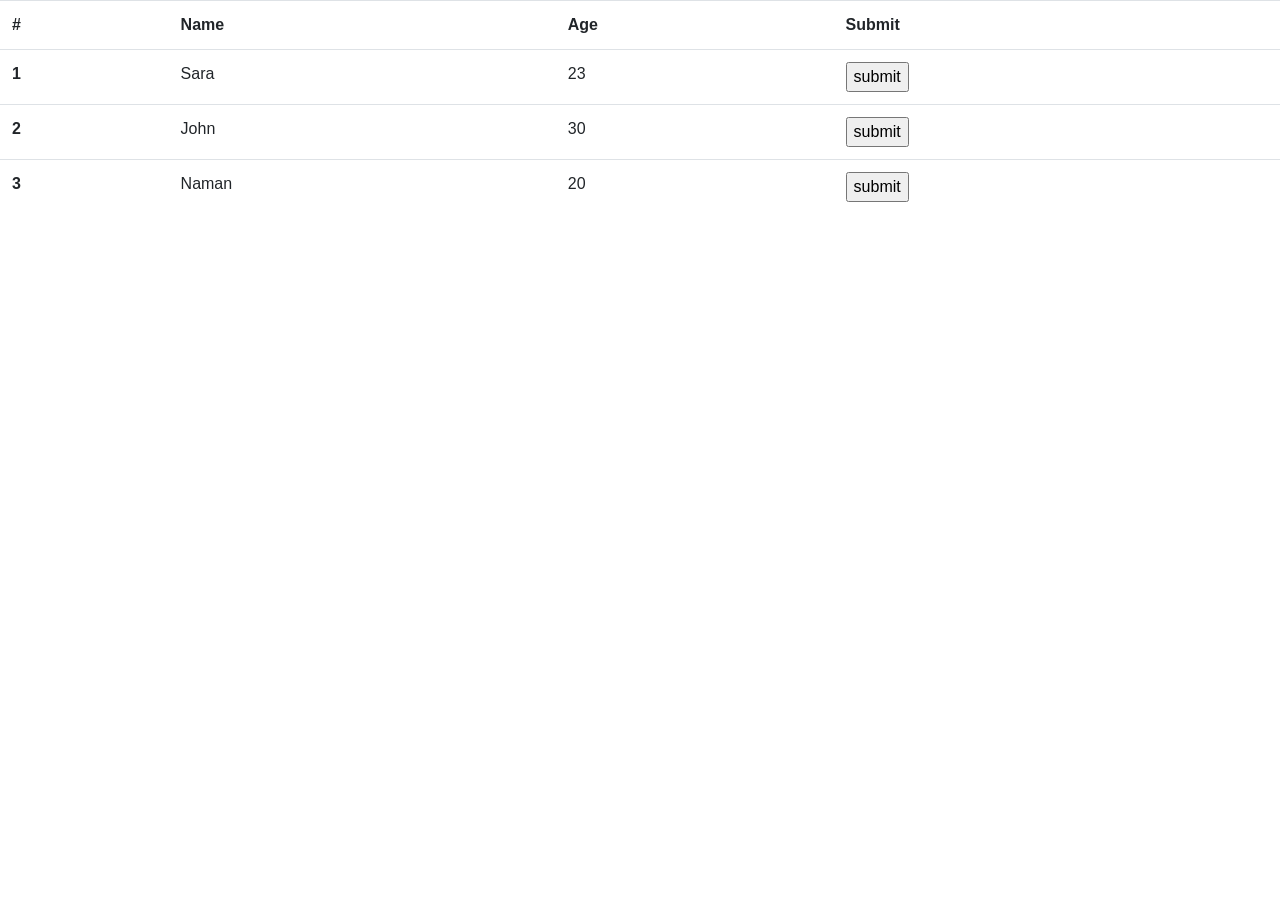
<file: practicas/p07/show_row.html>
<!DOCTYPE html>
<html>
    <head>
        <link rel="stylesheet"
              href= "https://stackpath.bootstrapcdn.com/bootstrap/4.5.2/css/bootstrap.min.css" 
              integrity= "sha384-JcKb8q3iqJ61gNV9KGb8thSsNjpSL0n8PARn9HuZOnIxN0hoP+VmmDGMN5t9UJ0Z"
              crossorigin="anonymous" />
        <script>
            function show() {
                // se obtiene el id de la fila donde está el botón presinado
                var rowId = event.target.parentNode.parentNode.id;

                // se obtienen los datos de la fila en forma de arreglo
                var data = document.getElementById(rowId).querySelectorAll(".row-data");
                /**
                querySelectorAll() devuelve una lista de elementos (NodeList) que 
                coinciden con el grupo de selectores CSS indicados.
                (ver: https://developer.mozilla.org/en-US/docs/Web/CSS/CSS_Selectors)

                En este caso se obtienen todos los datos de la fila con el id encontrado
                y que pertenecen a la clase "row-data".
                */

                var name = data[0].innerHTML;
                var age = data[1].innerHTML;

                alert("Name: " + name + "\nAge: " + age);
            }

            
        </script>
    </head>
    <body>
        
        <table class="table">
            <tbody>
                <tr>
                    <th scope="col">#</th>
                    <th scope="col">Name</th>
                    <th scope="col">Age</th>
                    <th scope="col">Submit</th>
                </tr>

                <tr id="1">
                    <th scope="row">1</th>
                    <td class="row-data">Sara</td>
                    <td class="row-data">23</td>
                    <td><input type="button" 
                               value="submit" 
                               onclick="show()" /></td>
                </tr>

                <tr id="2">
                    <th scope="row">2</th>
                    <td class="row-data">John</td>
                    <td class="row-data">30</td>
                    <td><input type="button" 
                               value="submit" 
                               onclick="show()" /></td>
                </tr>

                <tr id="3">
                    <th scope="row">3</th>
                    <td class="row-data">Naman</td>
                    <td class="row-data">20</td>
                    <td><input type="button" 
                               value="submit" 
                               onclick="show()" /></td>
                </tr>
            </tbody>
        </table>
    </body>
</html>
</file>
<file: tareas/t03/styles.css>
body {
    background-color: lightgray;
    font-family: Arial, sans-serif;
    text-align: center;
  }
  
  .welcome-box {
    background-color: white;
    padding: 20px;
    border: 1px solid black;
    display: inline-block;
  }
  
  h1 {
    color: rgb(8, 8, 8);
  }
  
  h2 {
    color: rgb(0, 0, 0);
  }
  
  p {
    color: brown;
  }
</file>
